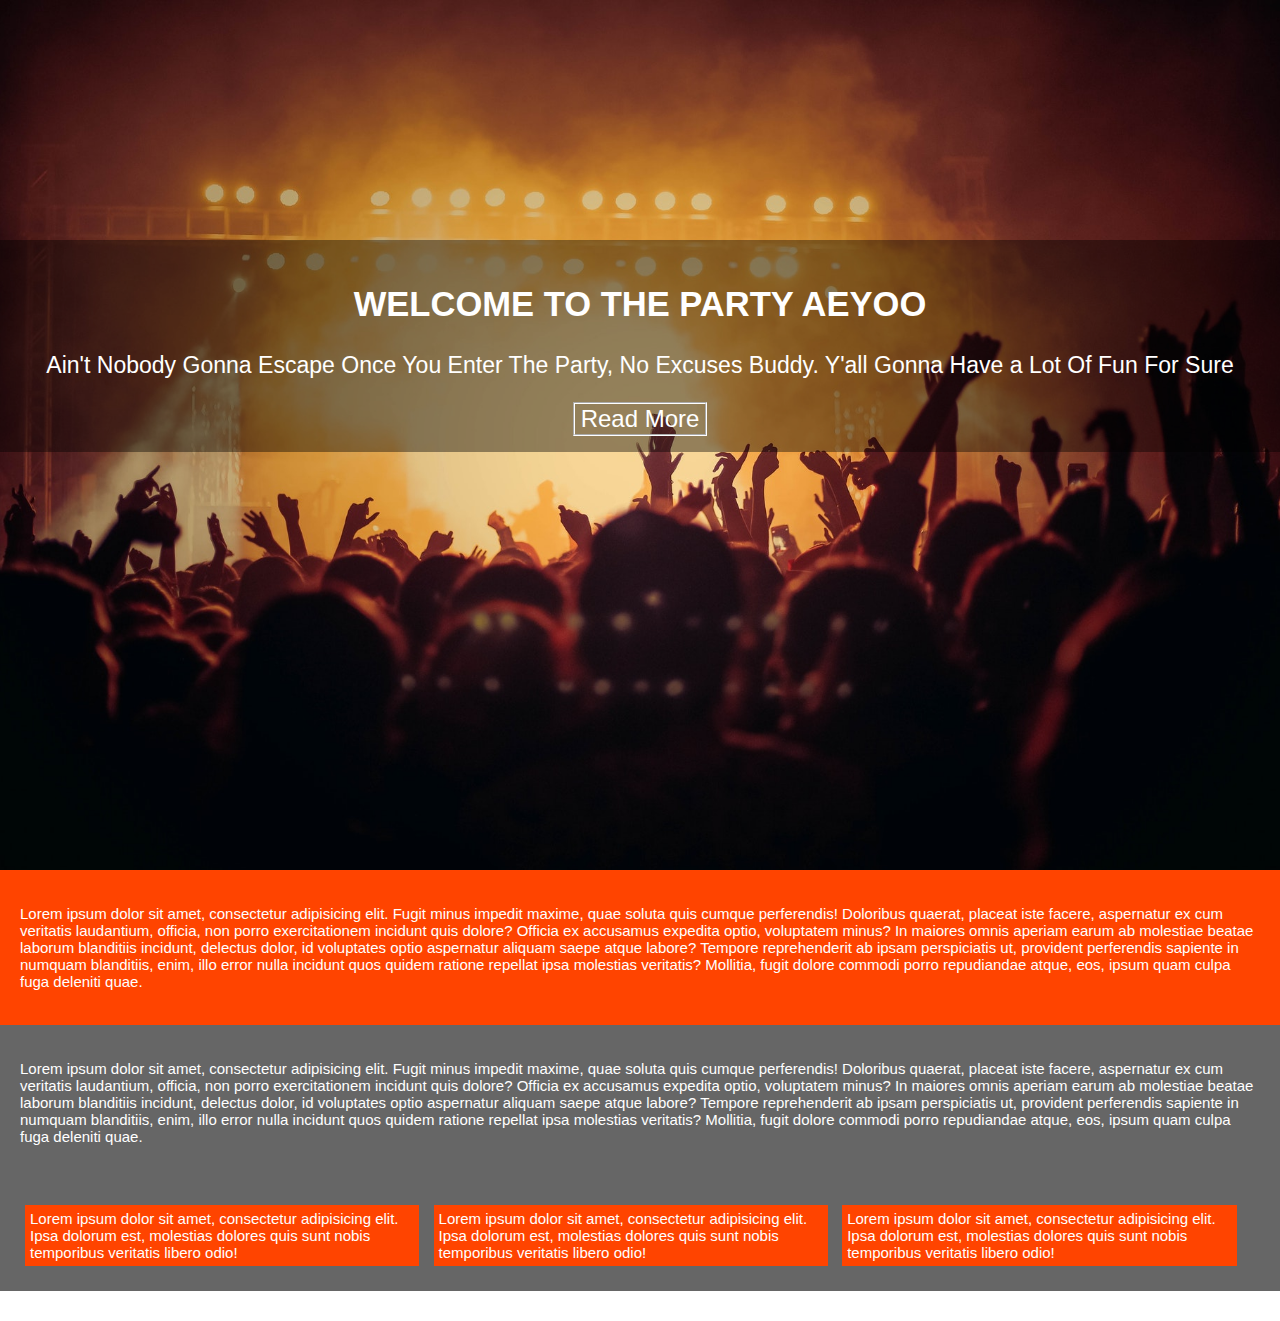
<file: index.html>
<!DOCTYPE html>
<html lang="en">
<head>
    <meta charset="UTF-8">
    <meta http-equiv="X-UA-Compatible" content="IE=edge">
    <meta name="viewport" content="width=device-width, initial-scale=1.0">
    <title>Party Crap</title>
    <link rel="stylesheet" href="./style.css">
    <link rel="icon" href="./Party-icon.png">
</head>
<body>
    <div class="bgimg">
        <div class="blacktranspbg">
        <div id="text1">
            <h2>WELCOME TO THE PARTY AEYOO</h2>
            <p>Ain't Nobody Gonna Escape Once You Enter The Party, No Excuses Buddy.
                Y'all Gonna Have a Lot Of Fun For Sure
            </p>
            <div id="readmore">
                <a href="./read-more.html" target="_blank"><button>Read More</button></a>
            </div>
        </div>
        </div>
    </div>

    <section id="section1">
        <p>Lorem ipsum dolor sit amet, consectetur adipisicing elit. Fugit minus impedit maxime,
           quae soluta quis cumque perferendis! Doloribus quaerat, placeat iste facere, aspernatur
           ex cum veritatis laudantium, officia, non porro exercitationem incidunt quis dolore?
           Officia ex accusamus expedita optio, voluptatem minus? In maiores omnis aperiam earum
           ab molestiae beatae laborum blanditiis incidunt, delectus dolor, id voluptates optio
           aspernatur aliquam saepe atque labore? Tempore reprehenderit ab ipsam perspiciatis 
           ut, provident perferendis sapiente in numquam blanditiis, enim, illo error nulla
           incidunt quos quidem ratione repellat ipsa molestias veritatis? Mollitia, fugit
           dolore commodi porro repudiandae atque, eos, ipsum quam culpa fuga deleniti quae.</p>
    </section>

    <section id="section2">
        <p>Lorem ipsum dolor sit amet, consectetur adipisicing elit. Fugit minus impedit maxime,
            quae soluta quis cumque perferendis! Doloribus quaerat, placeat iste facere, aspernatur
            ex cum veritatis laudantium, officia, non porro exercitationem incidunt quis dolore?
            Officia ex accusamus expedita optio, voluptatem minus? In maiores omnis aperiam earum
            ab molestiae beatae laborum blanditiis incidunt, delectus dolor, id voluptates optio
            aspernatur aliquam saepe atque labore? Tempore reprehenderit ab ipsam perspiciatis 
            ut, provident perferendis sapiente in numquam blanditiis, enim, illo error nulla
            incidunt quos quidem ratione repellat ipsa molestias veritatis? Mollitia, fugit
            dolore commodi porro repudiandae atque, eos, ipsum quam culpa fuga deleniti quae.</p>
    </section>

    <section id="section3">
        
        <div id="box1">
            Lorem ipsum dolor sit amet, consectetur adipisicing elit. Ipsa dolorum est, 
            molestias dolores quis sunt nobis temporibus veritatis libero odio!
        </div>
        <div id="box2">
            Lorem ipsum dolor sit amet, consectetur adipisicing elit. Ipsa dolorum est, 
            molestias dolores quis sunt nobis temporibus veritatis libero odio!
        </div>
        <div id="box3">
            Lorem ipsum dolor sit amet, consectetur adipisicing elit. Ipsa dolorum est, 
            molestias dolores quis sunt nobis temporibus veritatis libero odio!
        </div>

    </section>
</body> 
</html>
</file>
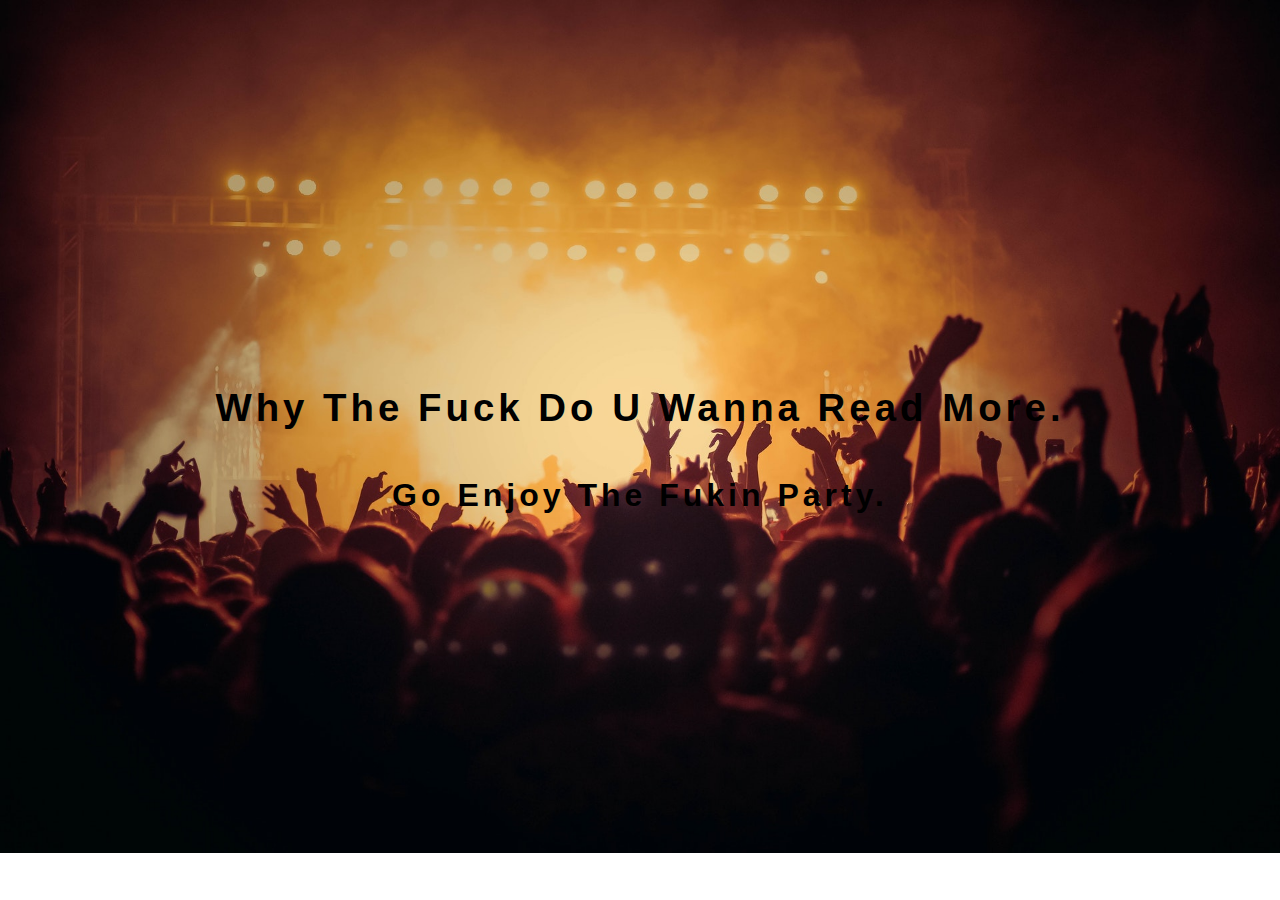
<file: read-more.html>
<!DOCTYPE html>
<html lang="en">
<head>
    <meta charset="UTF-8">
    <meta http-equiv="X-UA-Compatible" content="IE=edge">
    <meta name="viewport" content="width=device-width, initial-scale=1.0">
    <title>Read More</title>
    <link rel="icon" href="./Party-icon.png">
    <style>
        body{
            margin: 0;
            background-image: url(./party-image.jpg);
            background-size: cover;
            background-repeat: no-repeat;
        }
        h1{
            position: absolute;
            width: 100%;
            top: 40%;
            font-family: 'Lucida Sans', 'Lucida Sans Regular', 'Lucida Grande', 'Lucida Sans Unicode', Geneva, Verdana, sans-serif;
            font-size: 2.4em;
            font-weight: 900;
            text-align: center;
            text-transform: capitalize;
            letter-spacing: 4px;
        }
        h2{
            position: absolute;
            width: 100%;
            top: 50%;
            font-family: 'Lucida Sans', 'Lucida Sans Regular', 'Lucida Grande', 'Lucida Sans Unicode', Geneva, Verdana, sans-serif;
            font-size: 2em;
            font-weight: 900;
            text-align: center;
            text-transform: capitalize;
            letter-spacing: 4px;
        }
    </style>
</head>
<body>
    <h1>Why the fuck do u wanna read more.</h1>
    <h2>Go Enjoy The Fukin Party.</h2>
    
</body>
</html>
</file>
<file: style.css>
body, html{
    margin: 0;
    margin-top: -15px;
    height: 100%;
    font-size: 1.2em;
    font-family: 'Lucida Sans', 'Lucida Sans Regular', 'Lucida Grande', 'Lucida Sans Unicode', Geneva, Verdana, sans-serif;
    font-weight: 400;
    color: #fff;
}

.bgimg{
    background-image: url(./party-image.jpg);
    height: 100%;
    background-size: cover;
    background-repeat: no-repeat;
    background-position: center;
    margin: 0;
    background-attachment: fixed;
}

.blacktranspbg{
    background-color: rgba(0, 0, 0, 0.400);
    position: relative;
    top: 30%;
    padding: 16px;
}

#text1{
    text-align: center;    
}

button{
    background-color: transparent;
    color: #fff;
    font-size: x-large;
    border-style: groove;
    border-color: white;
}

button:hover{
    background-color: rgba(255, 68, 0, 0.7);
}

#section1{
    background-color: rgb(255, 68, 0);
    padding: 20px;
    font-size: 15px;
}

#section2{
    background-color: #666;
    color: #fff;
    padding: 20px;
    font-size: 15px;
}

#section3{
    background-color: #666;
    color: rgb(255, 68, 0);
    padding: 20px;
    font-size: 15px;
    position: relative;
}

#box1, #box2, #box3{
    margin: 5px;
    padding: 5px;
    display: inline-block;
    position: relative;
    width: 31%;
    background-color: rgb(255, 68, 0);
    color: white;
}
</file>
